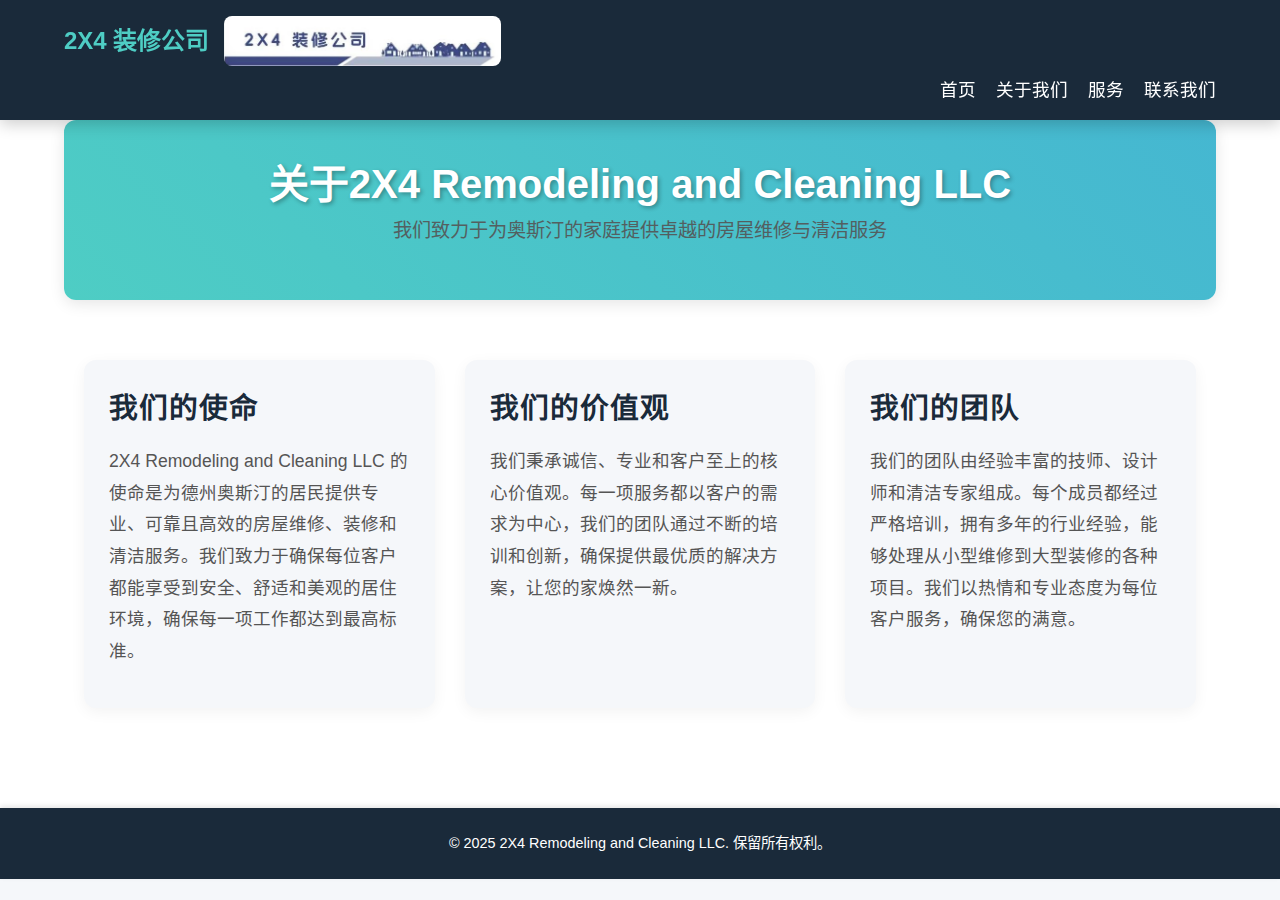
<file: about.html>
<!DOCTYPE html>
<html lang="zh-CN">
<head>
    <meta charset="UTF-8">
    <meta name="viewport" content="width=device-width, initial-scale=1.0">
    <title>关于我们 - 2X4 Remodeling and Cleaning LLC</title>
    <link rel="stylesheet" href="styles.css">
</head>
<body>
    <header>
        <div class="logo">
            <h1>2X4 装修公司</h1>
            <img src="img/logo.JPG" alt="2X4 Remodeling and Cleaning LLC Logo" class="logo-img">
        </div>
        <nav>
            <ul>
                <li><a href="index.html">首页</a></li>
                <li><a href="#about">关于我们</a></li>
                <li><a href="index.html#services">服务</a></li>
                <li><a href="index.html#contact">联系我们</a></li>
            </ul>
        </nav>
    </header>

    <section id="about" class="about">
        <div class="about-container">
            <div class="about-header">
                <h2>关于2X4 Remodeling and Cleaning LLC</h2>
                <p class="subtitle">我们致力于为奥斯汀的家庭提供卓越的房屋维修与清洁服务</p>
            </div>
            <div class="about-content">
                <div class="about-section">
                    <h3>我们的使命</h3>
                    <p>2X4 Remodeling and Cleaning LLC 的使命是为德州奥斯汀的居民提供专业、可靠且高效的房屋维修、装修和清洁服务。我们致力于确保每位客户都能享受到安全、舒适和美观的居住环境，确保每一项工作都达到最高标准。</p>
                </div>
                <div class="about-section">
                    <h3>我们的价值观</h3>
                    <p>我们秉承诚信、专业和客户至上的核心价值观。每一项服务都以客户的需求为中心，我们的团队通过不断的培训和创新，确保提供最优质的解决方案，让您的家焕然一新。</p>
                </div>
                <div class="about-team">
                    <h3>我们的团队</h3>
                    <p>我们的团队由经验丰富的技师、设计师和清洁专家组成。每个成员都经过严格培训，拥有多年的行业经验，能够处理从小型维修到大型装修的各种项目。我们以热情和专业态度为每位客户服务，确保您的满意。</p>
                </div>
            </div>
        </div>
    </section>

    <footer>
        <p>© 2025 2X4 Remodeling and Cleaning LLC. 保留所有权利。</p>
    </footer>
</body>
</html>
</file>
<file: styles.css>
* {
    margin: 0;
    padding: 0;
    box-sizing: border-box;
}

body {
    font-family: 'Segoe UI', Tahoma, Geneva, Verdana, sans-serif;
    line-height: 1.6;
    color: #333;
    background-color: #f5f7fa;
}

header {
    background-color: #1a2a3a;
    color: white;
    padding: 1rem 5%;
    position: fixed;
    width: 100%;
    top: 0;
    z-index: 1000;
    box-shadow: 0 2px 10px rgba(0, 0, 0, 0.1);
    transition: all 0.3s ease;
}

header:hover {
    box-shadow: 0 4px 15px rgba(0, 0, 0, 0.2);
}

.logo {
    display: flex;
    align-items: center;
    gap: 15px;
}

.logo h1 {
    font-size: 1.5rem;
    font-weight: 600;
    color: #4ecdc4;
}

.logo-img {
    height: 50px;
    width: auto;
    border-radius: 8px;
    transition: transform 0.3s ease;
}

.logo-img:hover {
    transform: scale(1.1);
}

nav ul {
    list-style: none;
    display: flex;
    justify-content: flex-end;
    align-items: center;
    margin-top: 10px;
}

nav ul li {
    margin-left: 20px;
}

nav ul li a {
    color: white;
    text-decoration: none;
    font-size: 1.1rem;
    font-weight: 500;
    transition: color 0.3s ease, transform 0.3s ease;
}

nav ul li a:hover {
    color: #4ecdc4;
    transform: translateY(-2px);
}

.hero {
    background: linear-gradient(rgba(26, 42, 58, 0.7), rgba(26, 42, 58, 0.7)), url('img/hero-background.jpg') no-repeat center center/cover;
    min-height: 100vh;
    display: flex;
    align-items: center;
    justify-content: center;
    color: white;
    text-align: center;
    padding-top: 80px;
}

.hero-content {
    max-width: 800px;
    padding: 30px;
    background: rgba(255, 255, 255, 0.1);
    border-radius: 12px;
    backdrop-filter: blur(5px);
    box-shadow: 0 4px 30px rgba(0, 0, 0, 0.1);
    animation: fadeIn 1.5s ease-in-out;
}

@keyframes fadeIn {
    from { opacity: 0; transform: translateY(20px); }
    to { opacity: 1; transform: translateY(0); }
}

.hero h2 {
    font-size: 2.8rem;
    margin-bottom: 15px;
    font-weight: 700;
    text-shadow: 2px 2px 4px rgba(0, 0, 0, 0.3);
}

.hero h3 {
    font-size: 1.8rem;
    color: #4ecdc4;
    margin-bottom: 20px;
    font-weight: 500;
    text-shadow: 1px 1px 3px rgba(0, 0, 0, 0.2);
}

.hero p {
    font-size: 1.1rem;
    margin-bottom: 30px;
    opacity: 0.9;
}

.cta-button {
    display: inline-block;
    padding: 12px 25px;
    background-color: #4ecdc4;
    color: white;
    text-decoration: none;
    border-radius: 8px;
    font-size: 1.1rem;
    font-weight: 600;
    border: 2px solid #4ecdc4;
    transition: background-color 0.3s ease, transform 0.3s ease;
}

.cta-button:hover {
    background-color: #45b7d1;
    transform: scale(1.05);
}

.services {
    padding: 120px 5% 80px; /* 增加顶部间距（从 80px 调整为 120px）以避免被固定头部覆盖，并与上方内容留出空间 */
    background-color: #ffffff;
    text-align: center;
}

.services h2 {
    font-size: 2.2rem;
    margin-bottom: 40px;
    color: #1a2a3a;
    font-weight: 600;
    text-transform: uppercase;
    letter-spacing: 1px;
    line-height: 1.2; /* 确保标题行高适配，避免文本溢出或被切掉 */
}
 
.services-grid {@
    display: grid;
    grid-template-columns: repeat(auto-fit, minmax(250px, 1fr));
    gap: 25px;
    max-width: 1200px;
    margin: 0 auto;
    padding: 20px;
}

.service-card {
    background-color: #f5f7fa;
    padding: 20px;
    border-radius: 12px;
    box-shadow: 0 4px 15px rgba(0, 0, 0, 0.05);
    transition: transform 0.3s ease, box-shadow 0.3s ease;
    font-size: 1.1rem;
    color: #1a2a3a;
    text-align: left;
    cursor: pointer;
}

.service-card:hover {
    transform: translateY(-5px);
    box-shadow: 0 6px 20px rgba(0, 0, 0, 0.1);
    background-color: #ffffff;
}

.contact {
    padding: 80px 5%;
    background-color: #f5f7fa;
    text-align: center;
}

.contact h2 {
    font-size: 2.2rem;
    margin-bottom: 30px;
    color: #1a2a3a;
    font-weight: 600;
    text-transform: uppercase;
    letter-spacing: 1px;
}

.contact-info {
    max-width: 600px;
    margin: 0 auto;
    line-height: 2;
    background-color: #ffffff;
    padding: 25px;
    border-radius: 12px;
    box-shadow: 0 4px 15px rgba(0, 0, 0, 0.05);
}

.contact-info p {
    font-size: 1.1rem;
    color: #555;
}

.contact-info strong {
    color: #1a2a3a;
    font-weight: 600;
}

footer {
    background-color: #1a2a3a;
    color: white;
    text-align: center;
    padding: 1.5rem;
    font-size: 0.9rem;
    box-shadow: 0 -2px 5px rgba(0, 0, 0, 0.1);
}

.about {
    padding: 120px 5% 80px; /* 增加顶部间距以避免被固定头部覆盖 */
    background-color: #ffffff;
    text-align: center;
}

.about-container {
    max-width: 1200px;
    margin: 0 auto;
}

.about-header {
    margin-bottom: 40px;
    padding: 40px 20px; /* 增加内边距，确保标题和副标题有足够空间 */
    background: linear-gradient(45deg, #4ecdc4, #45b7d1);
    color: white;
    border-radius: 12px;
    box-shadow: 0 4px 15px rgba(0, 0, 0, 0.1);
    animation: slideIn 1.5s ease-in-out;
}

@keyframes slideIn {
    from { opacity: 0; transform: translateY(-20px); }
    to { opacity: 1; transform: translateY(0); }
}

.about-header h2 {
    font-size: 2.5rem;
    font-weight: 700;
    margin-bottom: 10px;
    line-height: 1.2; /* 调整行高，确保文本完全显示 */
    text-shadow: 2px 2px 4px rgba(0, 0, 0, 0.3);
}

.about-header .subtitle {
    font-size: 1.2rem;
    font-weight: 400;
    opacity: 0.9;
    line-height: 1.4; /* 调整行高，确保副标题完全显示 */
}

.about-content {
    display: grid;
    grid-template-columns: repeat(auto-fit, minmax(300px, 1fr));
    gap: 30px;
    padding: 20px;
}

.about-section, .about-team {
    background-color: #f5f7fa;
    padding: 25px;
    border-radius: 12px;
    box-shadow: 0 4px 15px rgba(0, 0, 0, 0.05);
    transition: transform 0.3s ease, box-shadow 0.3s ease;
    text-align: left;
}

.about-section:hover, .about-team:hover {
    transform: translateY(-5px);
    box-shadow: 0 6px 20px rgba(0, 0, 0, 0.1);
    background-color: #ffffff;
}

.about h3 {
    font-size: 1.8rem;
    margin-bottom: 15px;
    color: #1a2a3a;
    font-weight: 600;
    text-transform: uppercase;
    letter-spacing: 1px;
}

.about p {
    font-size: 1.1rem;
    color: #555;
    line-height: 1.8;
    margin-bottom: 15px;
} 

@media (max-width: 768px) {

    .services {
        padding-top: 120px; /* 移动设备上保持足够的顶部间距 */
    }

    .services h2 {
        font-size: 1.8rem;
    }

    header {
        padding: 1rem 3%;
    }

    .logo h1 {
        font-size: 1.2rem;
    }

    .logo-img {
        height: 40px;
    }

    nav ul {
        flex-direction: column;
        align-items: center;
    }

    nav ul li {
        margin: 10px 0;
    }

    .hero, .services, .contact, .about {
        padding-top: 120px;
    }

    .hero h2 {
        font-size: 2rem;
    }

    .hero h3 {
        font-size: 1.5rem;
    }

    .hero p {
        font-size: 1rem;
    }

    .services h2, .contact h2, .about h2, .about h3 {
        font-size: 1.8rem;
    }

    .services-grid, .about-content {
        grid-template-columns: 1fr;
    }

    .hero-content, .about-header, .about-section, .about-team, .contact-info {
        padding: 15px;
    }

    .about-header h2 {
        font-size: 2rem;
    }

    .about-header .subtitle {
        font-size: 1rem;
    }
}
</file>
